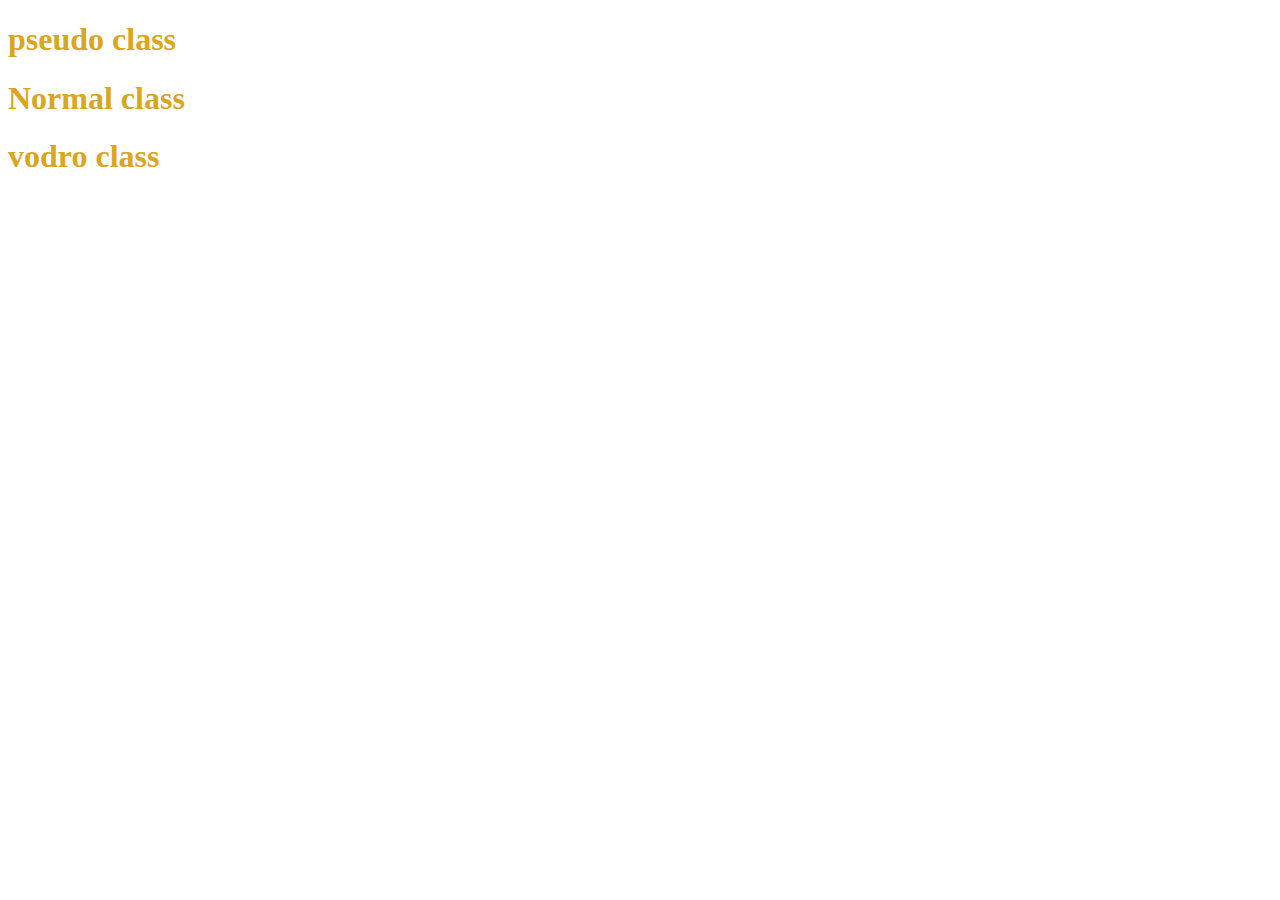
<file: pseudo-class.html>
<!DOCTYPE html>
<html lang="en">
<head>
    <meta charset="UTF-8">
    <meta name="viewport" content="width=device-width, initial-scale=1.0">
    <title>Document</title>
</head>
<style>
h1{
    color: goldenrod;
}
.special-effect:hover{
    color: indianred;
    font-size: 30px;
    background-color: khaki;
}
</style>
<body>
    <h1>pseudo class</h1>
    <h1 class="special-effect">Normal class</h1>
    <h1>vodro class</h1>
   
</body>
</html>
</file>
